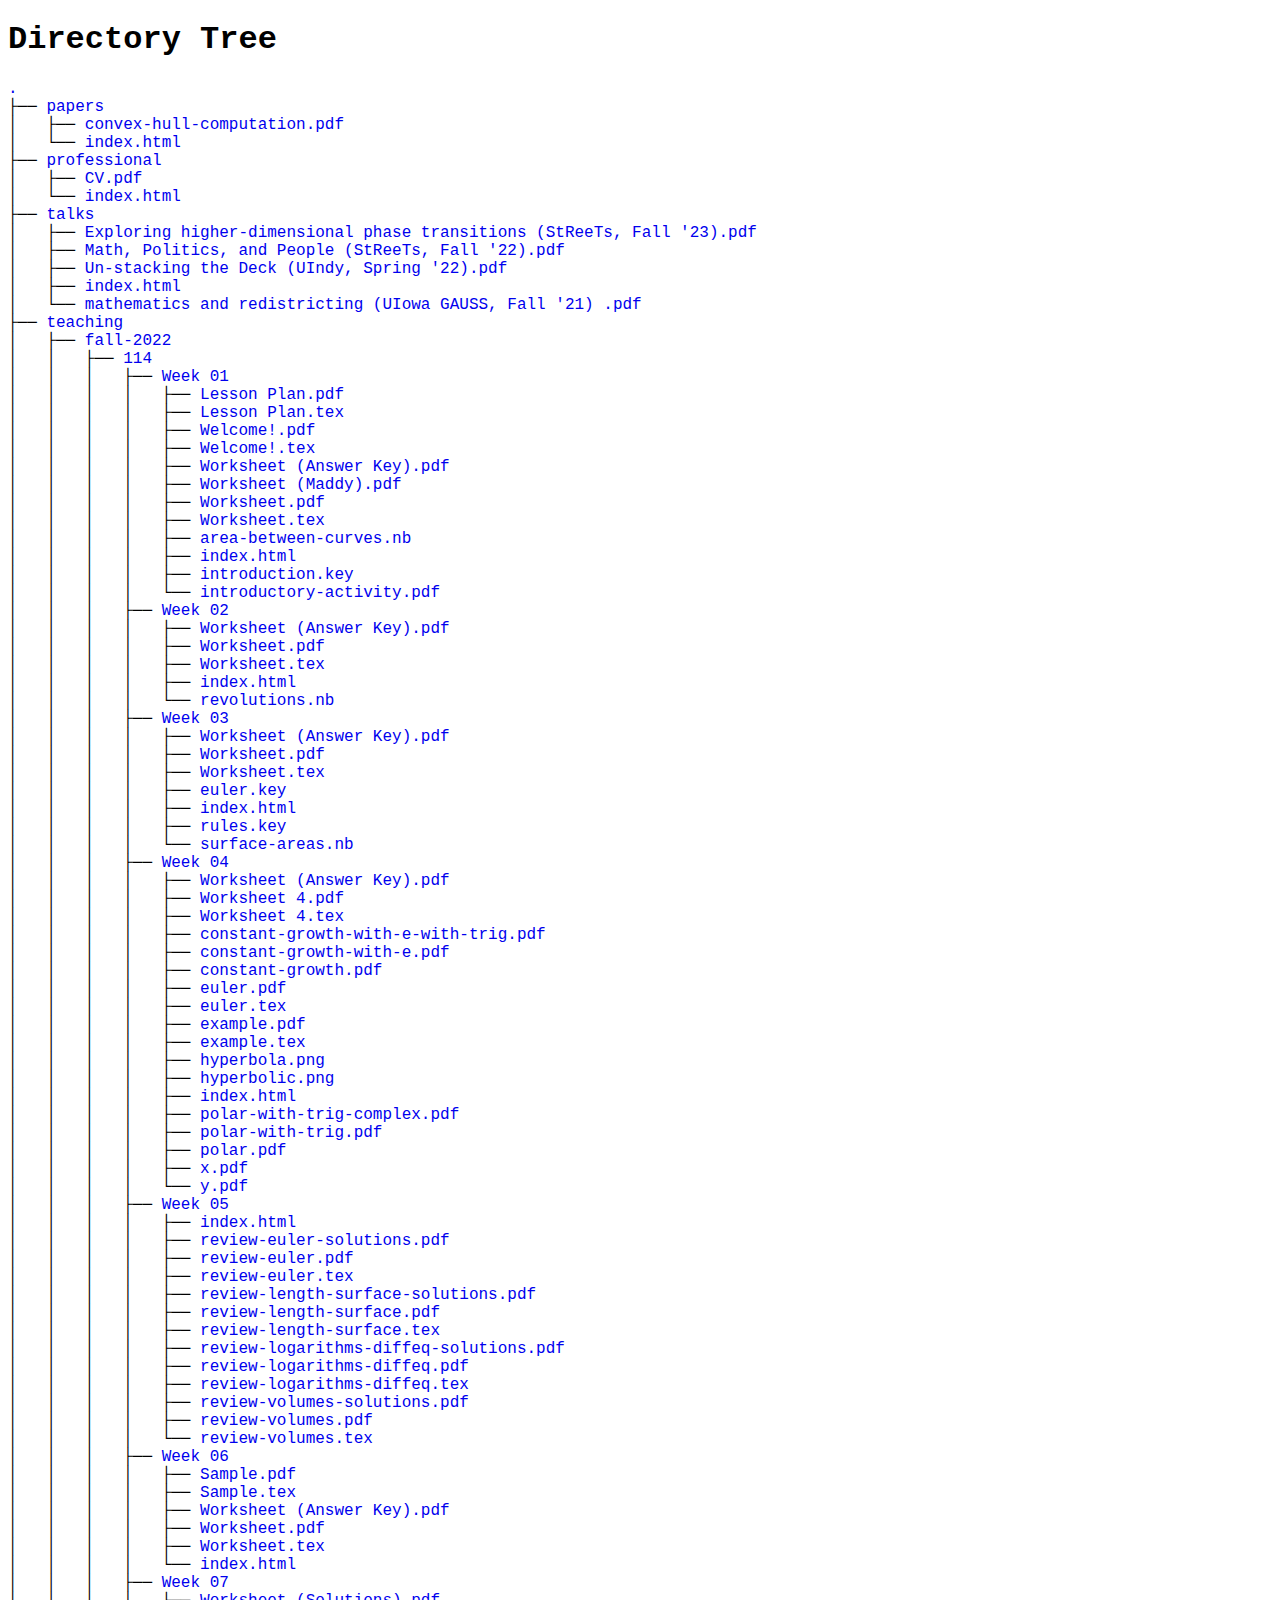
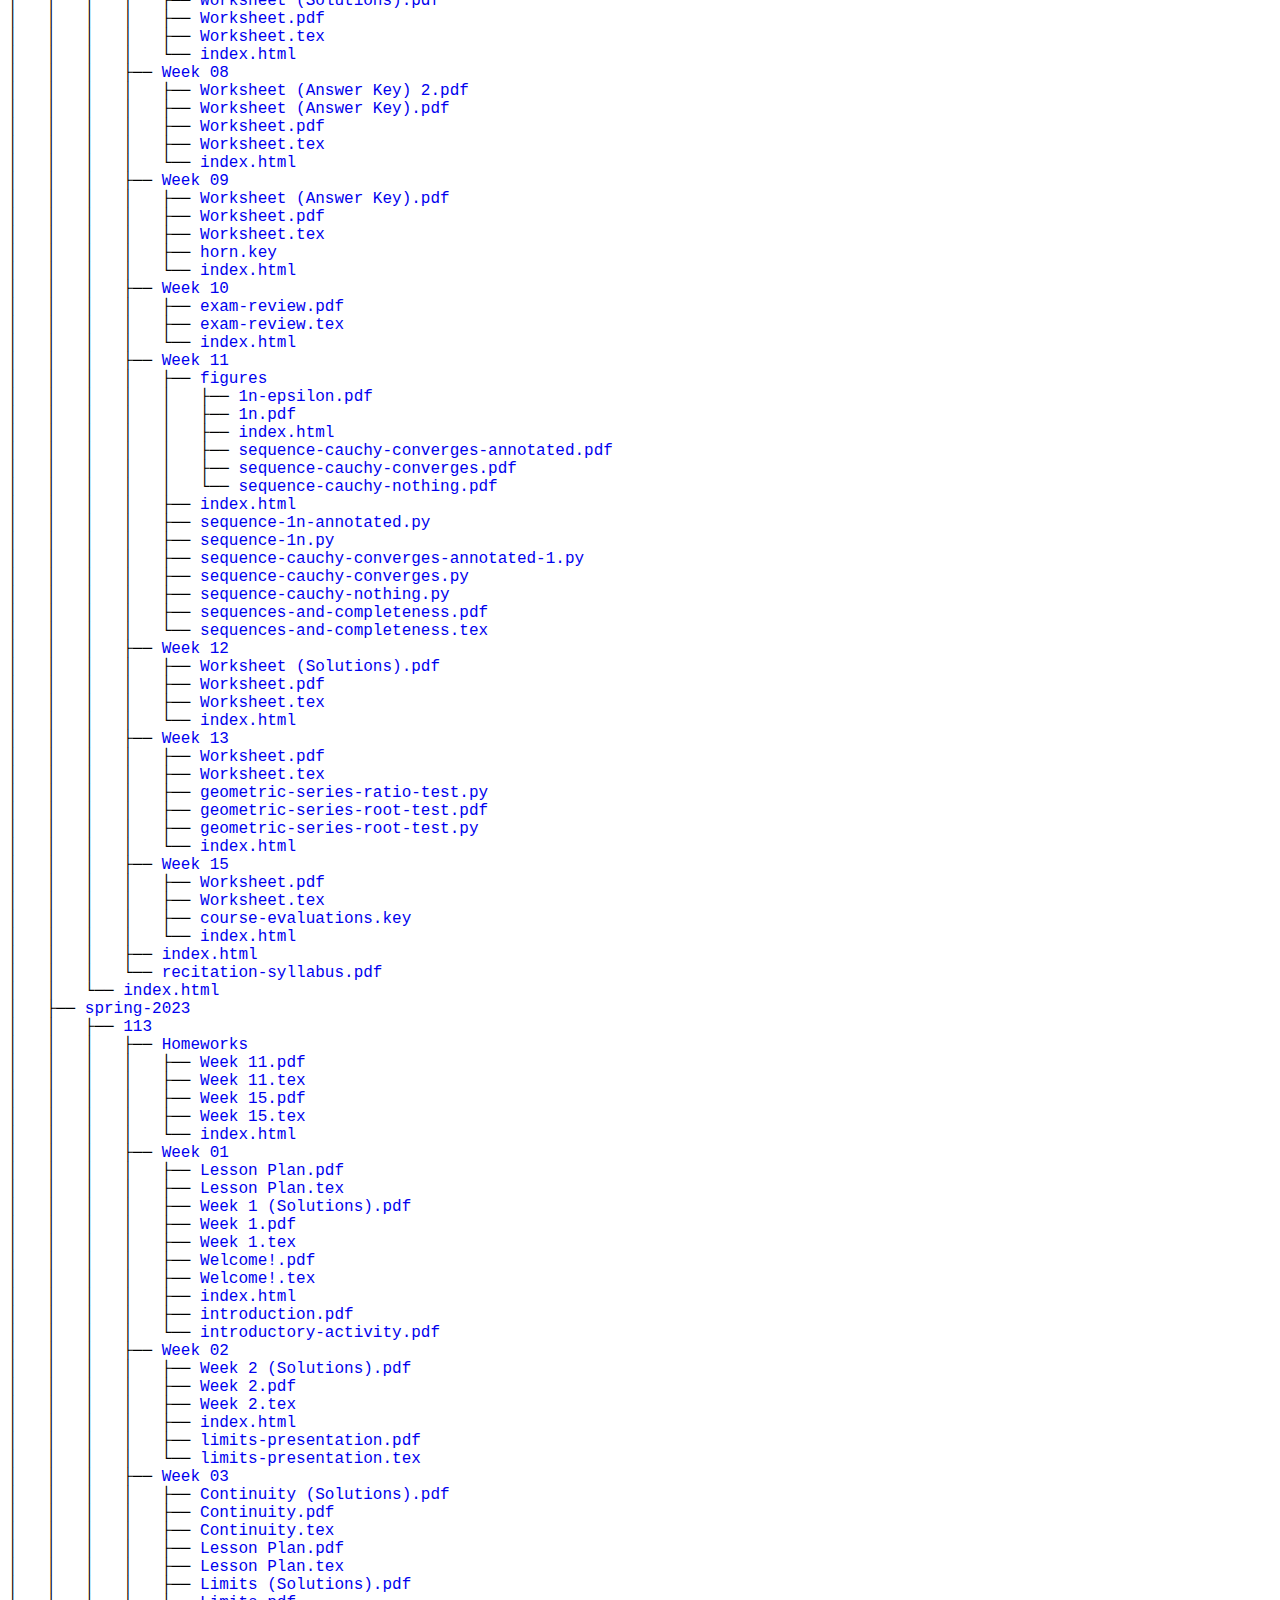
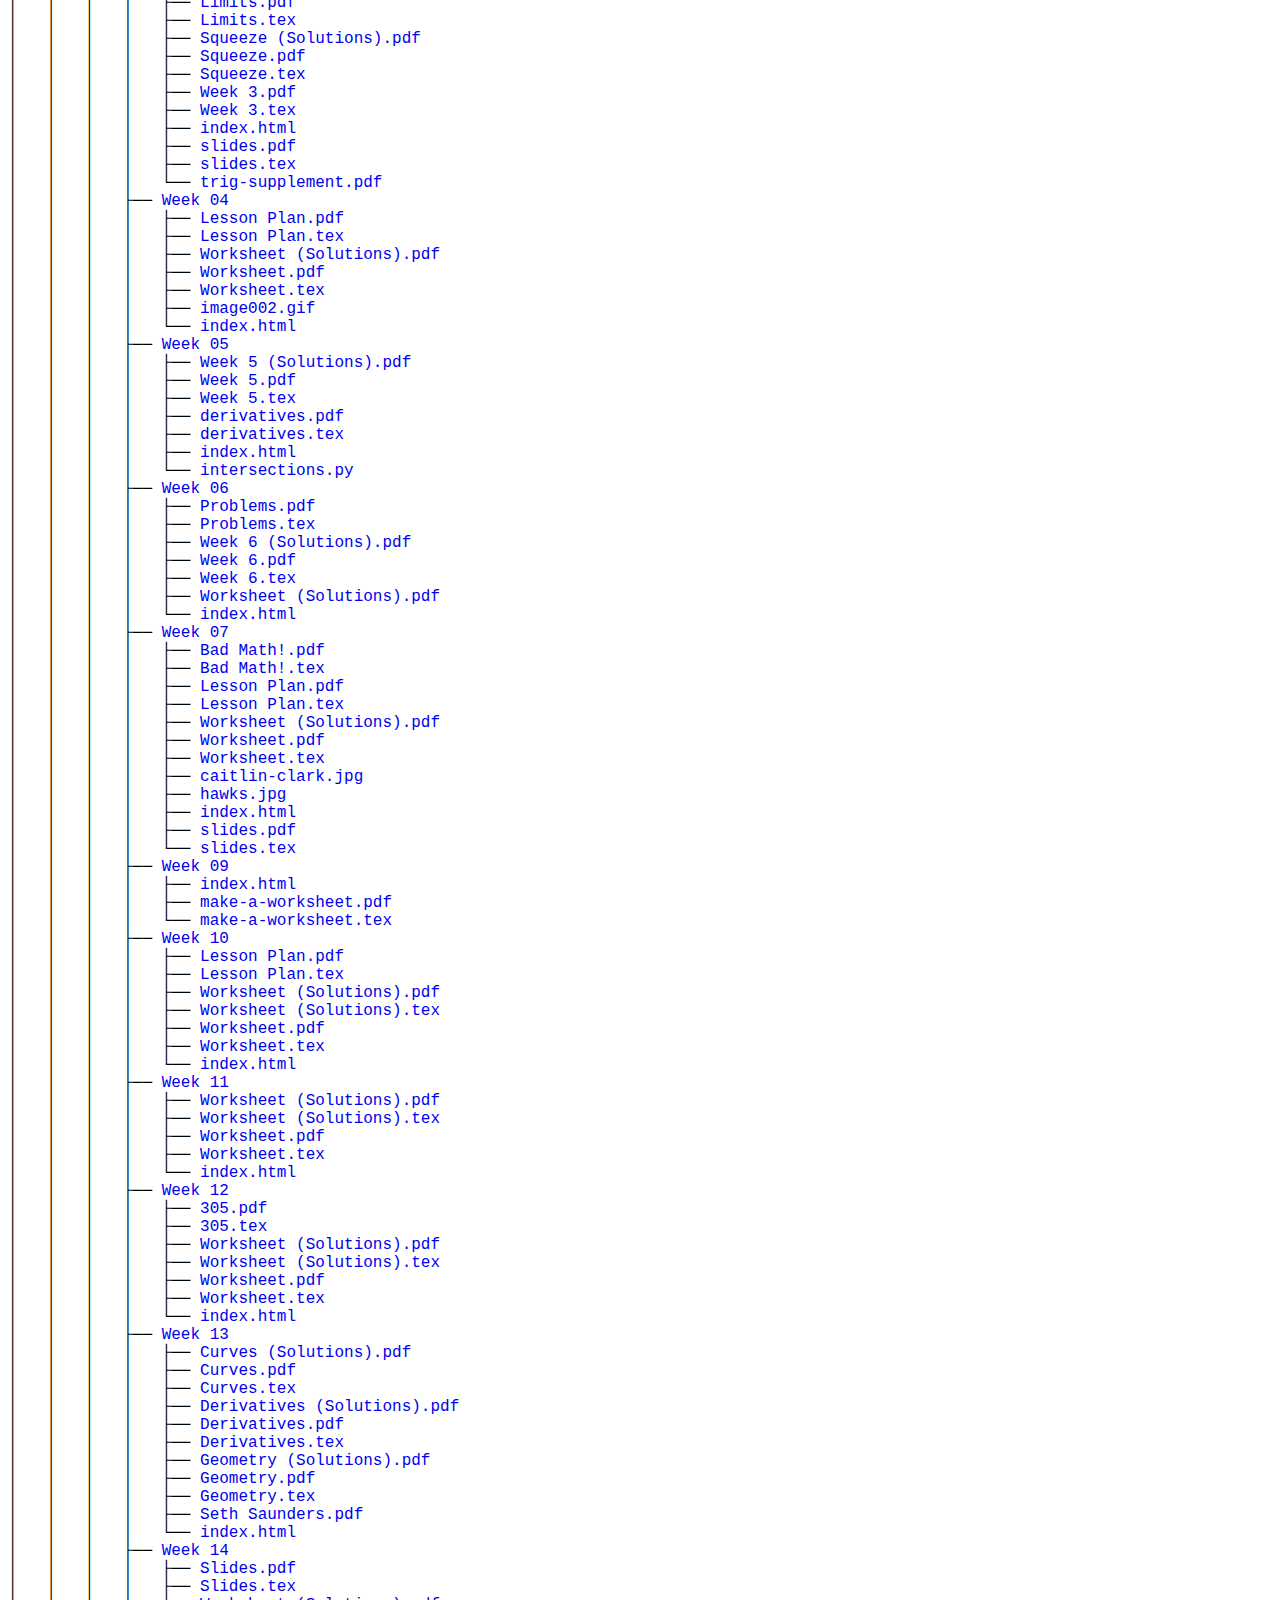
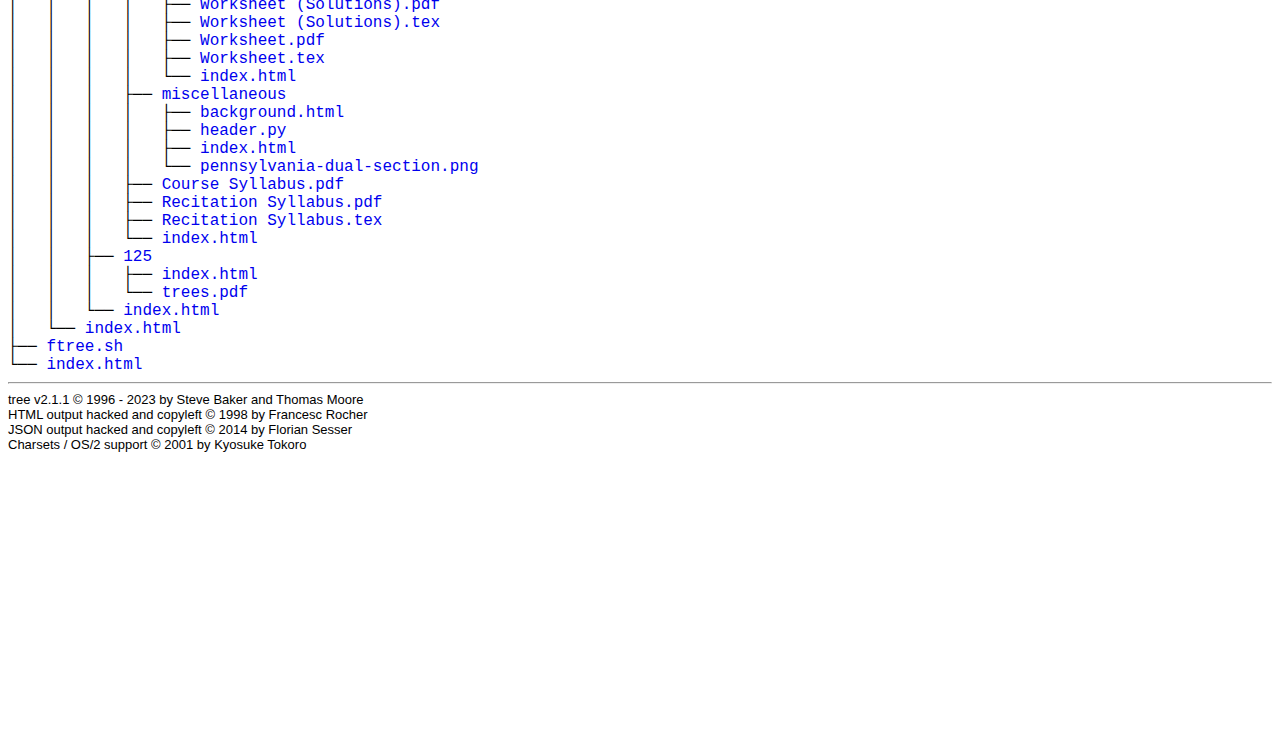
<file: assets/documents/index.html>
<!DOCTYPE html>
<html>
<head>
 <meta http-equiv="Content-Type" content="text/html; charset=utf-8">
 <meta name="Author" content="Made by 'tree'">
 <meta name="GENERATOR" content="tree v2.1.1 © 1996 - 2023 by Steve Baker, Thomas Moore, Francesc Rocher, Florian Sesser, Kyosuke Tokoro">
 <title>Directory Tree</title>
 <style type="text/css">
  BODY { font-family : monospace, sans-serif;  color: black;}
  P { font-family : monospace, sans-serif; color: black; margin:0px; padding: 0px;}
  A:visited { text-decoration : none; margin : 0px; padding : 0px;}
  A:link    { text-decoration : none; margin : 0px; padding : 0px;}
  A:hover   { text-decoration: underline; background-color : yellow; margin : 0px; padding : 0px;}
  A:active  { margin : 0px; padding : 0px;}
  .VERSION { font-size: small; font-family : arial, sans-serif; }
  .NORM  { color: black;  }
  .FIFO  { color: purple; }
  .CHAR  { color: yellow; }
  .DIR   { color: blue;   }
  .BLOCK { color: yellow; }
  .LINK  { color: aqua;   }
  .SOCK  { color: fuchsia;}
  .EXEC  { color: green;  }
 </style>
</head>
<body>
	<h1>Directory Tree</h1><p>
	<a href="./">.</a><br>
	├── <a href="./papers/">papers</a><br>
	│   ├── <a href="./papers/convex-hull-computation.pdf">convex-hull-computation.pdf</a><br>
	│   └── <a href="./papers/index.html">index.html</a><br>
	├── <a href="./professional/">professional</a><br>
	│   ├── <a href="./professional/CV.pdf">CV.pdf</a><br>
	│   └── <a href="./professional/index.html">index.html</a><br>
	├── <a href="./talks/">talks</a><br>
	│   ├── <a href="./talks/Exploring%20higher-dimensional%20phase%20transitions%20(StReeTs,%20Fall%20'23).pdf">Exploring higher-dimensional phase transitions (StReeTs, Fall '23).pdf</a><br>
	│   ├── <a href="./talks/Math,%20Politics,%20and%20People%20(StReeTs,%20Fall%20'22).pdf">Math, Politics, and People (StReeTs, Fall '22).pdf</a><br>
	│   ├── <a href="./talks/Un-stacking%20the%20Deck%20(UIndy,%20Spring%20'22).pdf">Un-stacking the Deck (UIndy, Spring '22).pdf</a><br>
	│   ├── <a href="./talks/index.html">index.html</a><br>
	│   └── <a href="./talks/mathematics%20and%20redistricting%20(UIowa%20GAUSS,%20Fall%20'21)%20.pdf">mathematics and redistricting (UIowa GAUSS, Fall '21) .pdf</a><br>
	├── <a href="./teaching/">teaching</a><br>
	│   ├── <a href="./teaching/fall-2022/">fall-2022</a><br>
	│   │   ├── <a href="./teaching/fall-2022/114/">114</a><br>
	│   │   │   ├── <a href="./teaching/fall-2022/114/Week%2001/">Week 01</a><br>
	│   │   │   │   ├── <a href="./teaching/fall-2022/114/Week%2001/Lesson%20Plan.pdf">Lesson Plan.pdf</a><br>
	│   │   │   │   ├── <a href="./teaching/fall-2022/114/Week%2001/Lesson%20Plan.tex">Lesson Plan.tex</a><br>
	│   │   │   │   ├── <a href="./teaching/fall-2022/114/Week%2001/Welcome!.pdf">Welcome!.pdf</a><br>
	│   │   │   │   ├── <a href="./teaching/fall-2022/114/Week%2001/Welcome!.tex">Welcome!.tex</a><br>
	│   │   │   │   ├── <a href="./teaching/fall-2022/114/Week%2001/Worksheet%20(Answer%20Key).pdf">Worksheet (Answer Key).pdf</a><br>
	│   │   │   │   ├── <a href="./teaching/fall-2022/114/Week%2001/Worksheet%20(Maddy).pdf">Worksheet (Maddy).pdf</a><br>
	│   │   │   │   ├── <a href="./teaching/fall-2022/114/Week%2001/Worksheet.pdf">Worksheet.pdf</a><br>
	│   │   │   │   ├── <a href="./teaching/fall-2022/114/Week%2001/Worksheet.tex">Worksheet.tex</a><br>
	│   │   │   │   ├── <a href="./teaching/fall-2022/114/Week%2001/area-between-curves.nb">area-between-curves.nb</a><br>
	│   │   │   │   ├── <a href="./teaching/fall-2022/114/Week%2001/index.html">index.html</a><br>
	│   │   │   │   ├── <a href="./teaching/fall-2022/114/Week%2001/introduction.key">introduction.key</a><br>
	│   │   │   │   └── <a href="./teaching/fall-2022/114/Week%2001/introductory-activity.pdf">introductory-activity.pdf</a><br>
	│   │   │   ├── <a href="./teaching/fall-2022/114/Week%2002/">Week 02</a><br>
	│   │   │   │   ├── <a href="./teaching/fall-2022/114/Week%2002/Worksheet%20(Answer%20Key).pdf">Worksheet (Answer Key).pdf</a><br>
	│   │   │   │   ├── <a href="./teaching/fall-2022/114/Week%2002/Worksheet.pdf">Worksheet.pdf</a><br>
	│   │   │   │   ├── <a href="./teaching/fall-2022/114/Week%2002/Worksheet.tex">Worksheet.tex</a><br>
	│   │   │   │   ├── <a href="./teaching/fall-2022/114/Week%2002/index.html">index.html</a><br>
	│   │   │   │   └── <a href="./teaching/fall-2022/114/Week%2002/revolutions.nb">revolutions.nb</a><br>
	│   │   │   ├── <a href="./teaching/fall-2022/114/Week%2003/">Week 03</a><br>
	│   │   │   │   ├── <a href="./teaching/fall-2022/114/Week%2003/Worksheet%20(Answer%20Key).pdf">Worksheet (Answer Key).pdf</a><br>
	│   │   │   │   ├── <a href="./teaching/fall-2022/114/Week%2003/Worksheet.pdf">Worksheet.pdf</a><br>
	│   │   │   │   ├── <a href="./teaching/fall-2022/114/Week%2003/Worksheet.tex">Worksheet.tex</a><br>
	│   │   │   │   ├── <a href="./teaching/fall-2022/114/Week%2003/euler.key">euler.key</a><br>
	│   │   │   │   ├── <a href="./teaching/fall-2022/114/Week%2003/index.html">index.html</a><br>
	│   │   │   │   ├── <a href="./teaching/fall-2022/114/Week%2003/rules.key">rules.key</a><br>
	│   │   │   │   └── <a href="./teaching/fall-2022/114/Week%2003/surface-areas.nb">surface-areas.nb</a><br>
	│   │   │   ├── <a href="./teaching/fall-2022/114/Week%2004/">Week 04</a><br>
	│   │   │   │   ├── <a href="./teaching/fall-2022/114/Week%2004/Worksheet%20(Answer%20Key).pdf">Worksheet (Answer Key).pdf</a><br>
	│   │   │   │   ├── <a href="./teaching/fall-2022/114/Week%2004/Worksheet%204.pdf">Worksheet 4.pdf</a><br>
	│   │   │   │   ├── <a href="./teaching/fall-2022/114/Week%2004/Worksheet%204.tex">Worksheet 4.tex</a><br>
	│   │   │   │   ├── <a href="./teaching/fall-2022/114/Week%2004/constant-growth-with-e-with-trig.pdf">constant-growth-with-e-with-trig.pdf</a><br>
	│   │   │   │   ├── <a href="./teaching/fall-2022/114/Week%2004/constant-growth-with-e.pdf">constant-growth-with-e.pdf</a><br>
	│   │   │   │   ├── <a href="./teaching/fall-2022/114/Week%2004/constant-growth.pdf">constant-growth.pdf</a><br>
	│   │   │   │   ├── <a href="./teaching/fall-2022/114/Week%2004/euler.pdf">euler.pdf</a><br>
	│   │   │   │   ├── <a href="./teaching/fall-2022/114/Week%2004/euler.tex">euler.tex</a><br>
	│   │   │   │   ├── <a href="./teaching/fall-2022/114/Week%2004/example.pdf">example.pdf</a><br>
	│   │   │   │   ├── <a href="./teaching/fall-2022/114/Week%2004/example.tex">example.tex</a><br>
	│   │   │   │   ├── <a href="./teaching/fall-2022/114/Week%2004/hyperbola.png">hyperbola.png</a><br>
	│   │   │   │   ├── <a href="./teaching/fall-2022/114/Week%2004/hyperbolic.png">hyperbolic.png</a><br>
	│   │   │   │   ├── <a href="./teaching/fall-2022/114/Week%2004/index.html">index.html</a><br>
	│   │   │   │   ├── <a href="./teaching/fall-2022/114/Week%2004/polar-with-trig-complex.pdf">polar-with-trig-complex.pdf</a><br>
	│   │   │   │   ├── <a href="./teaching/fall-2022/114/Week%2004/polar-with-trig.pdf">polar-with-trig.pdf</a><br>
	│   │   │   │   ├── <a href="./teaching/fall-2022/114/Week%2004/polar.pdf">polar.pdf</a><br>
	│   │   │   │   ├── <a href="./teaching/fall-2022/114/Week%2004/x.pdf">x.pdf</a><br>
	│   │   │   │   └── <a href="./teaching/fall-2022/114/Week%2004/y.pdf">y.pdf</a><br>
	│   │   │   ├── <a href="./teaching/fall-2022/114/Week%2005/">Week 05</a><br>
	│   │   │   │   ├── <a href="./teaching/fall-2022/114/Week%2005/index.html">index.html</a><br>
	│   │   │   │   ├── <a href="./teaching/fall-2022/114/Week%2005/review-euler-solutions.pdf">review-euler-solutions.pdf</a><br>
	│   │   │   │   ├── <a href="./teaching/fall-2022/114/Week%2005/review-euler.pdf">review-euler.pdf</a><br>
	│   │   │   │   ├── <a href="./teaching/fall-2022/114/Week%2005/review-euler.tex">review-euler.tex</a><br>
	│   │   │   │   ├── <a href="./teaching/fall-2022/114/Week%2005/review-length-surface-solutions.pdf">review-length-surface-solutions.pdf</a><br>
	│   │   │   │   ├── <a href="./teaching/fall-2022/114/Week%2005/review-length-surface.pdf">review-length-surface.pdf</a><br>
	│   │   │   │   ├── <a href="./teaching/fall-2022/114/Week%2005/review-length-surface.tex">review-length-surface.tex</a><br>
	│   │   │   │   ├── <a href="./teaching/fall-2022/114/Week%2005/review-logarithms-diffeq-solutions.pdf">review-logarithms-diffeq-solutions.pdf</a><br>
	│   │   │   │   ├── <a href="./teaching/fall-2022/114/Week%2005/review-logarithms-diffeq.pdf">review-logarithms-diffeq.pdf</a><br>
	│   │   │   │   ├── <a href="./teaching/fall-2022/114/Week%2005/review-logarithms-diffeq.tex">review-logarithms-diffeq.tex</a><br>
	│   │   │   │   ├── <a href="./teaching/fall-2022/114/Week%2005/review-volumes-solutions.pdf">review-volumes-solutions.pdf</a><br>
	│   │   │   │   ├── <a href="./teaching/fall-2022/114/Week%2005/review-volumes.pdf">review-volumes.pdf</a><br>
	│   │   │   │   └── <a href="./teaching/fall-2022/114/Week%2005/review-volumes.tex">review-volumes.tex</a><br>
	│   │   │   ├── <a href="./teaching/fall-2022/114/Week%2006/">Week 06</a><br>
	│   │   │   │   ├── <a href="./teaching/fall-2022/114/Week%2006/Sample.pdf">Sample.pdf</a><br>
	│   │   │   │   ├── <a href="./teaching/fall-2022/114/Week%2006/Sample.tex">Sample.tex</a><br>
	│   │   │   │   ├── <a href="./teaching/fall-2022/114/Week%2006/Worksheet%20(Answer%20Key).pdf">Worksheet (Answer Key).pdf</a><br>
	│   │   │   │   ├── <a href="./teaching/fall-2022/114/Week%2006/Worksheet.pdf">Worksheet.pdf</a><br>
	│   │   │   │   ├── <a href="./teaching/fall-2022/114/Week%2006/Worksheet.tex">Worksheet.tex</a><br>
	│   │   │   │   └── <a href="./teaching/fall-2022/114/Week%2006/index.html">index.html</a><br>
	│   │   │   ├── <a href="./teaching/fall-2022/114/Week%2007/">Week 07</a><br>
	│   │   │   │   ├── <a href="./teaching/fall-2022/114/Week%2007/Worksheet%20(Solutions).pdf">Worksheet (Solutions).pdf</a><br>
	│   │   │   │   ├── <a href="./teaching/fall-2022/114/Week%2007/Worksheet.pdf">Worksheet.pdf</a><br>
	│   │   │   │   ├── <a href="./teaching/fall-2022/114/Week%2007/Worksheet.tex">Worksheet.tex</a><br>
	│   │   │   │   └── <a href="./teaching/fall-2022/114/Week%2007/index.html">index.html</a><br>
	│   │   │   ├── <a href="./teaching/fall-2022/114/Week%2008/">Week 08</a><br>
	│   │   │   │   ├── <a href="./teaching/fall-2022/114/Week%2008/Worksheet%20(Answer%20Key)%202.pdf">Worksheet (Answer Key) 2.pdf</a><br>
	│   │   │   │   ├── <a href="./teaching/fall-2022/114/Week%2008/Worksheet%20(Answer%20Key).pdf">Worksheet (Answer Key).pdf</a><br>
	│   │   │   │   ├── <a href="./teaching/fall-2022/114/Week%2008/Worksheet.pdf">Worksheet.pdf</a><br>
	│   │   │   │   ├── <a href="./teaching/fall-2022/114/Week%2008/Worksheet.tex">Worksheet.tex</a><br>
	│   │   │   │   └── <a href="./teaching/fall-2022/114/Week%2008/index.html">index.html</a><br>
	│   │   │   ├── <a href="./teaching/fall-2022/114/Week%2009/">Week 09</a><br>
	│   │   │   │   ├── <a href="./teaching/fall-2022/114/Week%2009/Worksheet%20(Answer%20Key).pdf">Worksheet (Answer Key).pdf</a><br>
	│   │   │   │   ├── <a href="./teaching/fall-2022/114/Week%2009/Worksheet.pdf">Worksheet.pdf</a><br>
	│   │   │   │   ├── <a href="./teaching/fall-2022/114/Week%2009/Worksheet.tex">Worksheet.tex</a><br>
	│   │   │   │   ├── <a href="./teaching/fall-2022/114/Week%2009/horn.key">horn.key</a><br>
	│   │   │   │   └── <a href="./teaching/fall-2022/114/Week%2009/index.html">index.html</a><br>
	│   │   │   ├── <a href="./teaching/fall-2022/114/Week%2010/">Week 10</a><br>
	│   │   │   │   ├── <a href="./teaching/fall-2022/114/Week%2010/exam-review.pdf">exam-review.pdf</a><br>
	│   │   │   │   ├── <a href="./teaching/fall-2022/114/Week%2010/exam-review.tex">exam-review.tex</a><br>
	│   │   │   │   └── <a href="./teaching/fall-2022/114/Week%2010/index.html">index.html</a><br>
	│   │   │   ├── <a href="./teaching/fall-2022/114/Week%2011/">Week 11</a><br>
	│   │   │   │   ├── <a href="./teaching/fall-2022/114/Week%2011/figures/">figures</a><br>
	│   │   │   │   │   ├── <a href="./teaching/fall-2022/114/Week%2011/figures/1n-epsilon.pdf">1n-epsilon.pdf</a><br>
	│   │   │   │   │   ├── <a href="./teaching/fall-2022/114/Week%2011/figures/1n.pdf">1n.pdf</a><br>
	│   │   │   │   │   ├── <a href="./teaching/fall-2022/114/Week%2011/figures/index.html">index.html</a><br>
	│   │   │   │   │   ├── <a href="./teaching/fall-2022/114/Week%2011/figures/sequence-cauchy-converges-annotated.pdf">sequence-cauchy-converges-annotated.pdf</a><br>
	│   │   │   │   │   ├── <a href="./teaching/fall-2022/114/Week%2011/figures/sequence-cauchy-converges.pdf">sequence-cauchy-converges.pdf</a><br>
	│   │   │   │   │   └── <a href="./teaching/fall-2022/114/Week%2011/figures/sequence-cauchy-nothing.pdf">sequence-cauchy-nothing.pdf</a><br>
	│   │   │   │   ├── <a href="./teaching/fall-2022/114/Week%2011/index.html">index.html</a><br>
	│   │   │   │   ├── <a href="./teaching/fall-2022/114/Week%2011/sequence-1n-annotated.py">sequence-1n-annotated.py</a><br>
	│   │   │   │   ├── <a href="./teaching/fall-2022/114/Week%2011/sequence-1n.py">sequence-1n.py</a><br>
	│   │   │   │   ├── <a href="./teaching/fall-2022/114/Week%2011/sequence-cauchy-converges-annotated-1.py">sequence-cauchy-converges-annotated-1.py</a><br>
	│   │   │   │   ├── <a href="./teaching/fall-2022/114/Week%2011/sequence-cauchy-converges.py">sequence-cauchy-converges.py</a><br>
	│   │   │   │   ├── <a href="./teaching/fall-2022/114/Week%2011/sequence-cauchy-nothing.py">sequence-cauchy-nothing.py</a><br>
	│   │   │   │   ├── <a href="./teaching/fall-2022/114/Week%2011/sequences-and-completeness.pdf">sequences-and-completeness.pdf</a><br>
	│   │   │   │   └── <a href="./teaching/fall-2022/114/Week%2011/sequences-and-completeness.tex">sequences-and-completeness.tex</a><br>
	│   │   │   ├── <a href="./teaching/fall-2022/114/Week%2012/">Week 12</a><br>
	│   │   │   │   ├── <a href="./teaching/fall-2022/114/Week%2012/Worksheet%20(Solutions).pdf">Worksheet (Solutions).pdf</a><br>
	│   │   │   │   ├── <a href="./teaching/fall-2022/114/Week%2012/Worksheet.pdf">Worksheet.pdf</a><br>
	│   │   │   │   ├── <a href="./teaching/fall-2022/114/Week%2012/Worksheet.tex">Worksheet.tex</a><br>
	│   │   │   │   └── <a href="./teaching/fall-2022/114/Week%2012/index.html">index.html</a><br>
	│   │   │   ├── <a href="./teaching/fall-2022/114/Week%2013/">Week 13</a><br>
	│   │   │   │   ├── <a href="./teaching/fall-2022/114/Week%2013/Worksheet.pdf">Worksheet.pdf</a><br>
	│   │   │   │   ├── <a href="./teaching/fall-2022/114/Week%2013/Worksheet.tex">Worksheet.tex</a><br>
	│   │   │   │   ├── <a href="./teaching/fall-2022/114/Week%2013/geometric-series-ratio-test.py">geometric-series-ratio-test.py</a><br>
	│   │   │   │   ├── <a href="./teaching/fall-2022/114/Week%2013/geometric-series-root-test.pdf">geometric-series-root-test.pdf</a><br>
	│   │   │   │   ├── <a href="./teaching/fall-2022/114/Week%2013/geometric-series-root-test.py">geometric-series-root-test.py</a><br>
	│   │   │   │   └── <a href="./teaching/fall-2022/114/Week%2013/index.html">index.html</a><br>
	│   │   │   ├── <a href="./teaching/fall-2022/114/Week%2015/">Week 15</a><br>
	│   │   │   │   ├── <a href="./teaching/fall-2022/114/Week%2015/Worksheet.pdf">Worksheet.pdf</a><br>
	│   │   │   │   ├── <a href="./teaching/fall-2022/114/Week%2015/Worksheet.tex">Worksheet.tex</a><br>
	│   │   │   │   ├── <a href="./teaching/fall-2022/114/Week%2015/course-evaluations.key">course-evaluations.key</a><br>
	│   │   │   │   └── <a href="./teaching/fall-2022/114/Week%2015/index.html">index.html</a><br>
	│   │   │   ├── <a href="./teaching/fall-2022/114/index.html">index.html</a><br>
	│   │   │   └── <a href="./teaching/fall-2022/114/recitation-syllabus.pdf">recitation-syllabus.pdf</a><br>
	│   │   └── <a href="./teaching/fall-2022/index.html">index.html</a><br>
	│   ├── <a href="./teaching/spring-2023/">spring-2023</a><br>
	│   │   ├── <a href="./teaching/spring-2023/113/">113</a><br>
	│   │   │   ├── <a href="./teaching/spring-2023/113/Homeworks/">Homeworks</a><br>
	│   │   │   │   ├── <a href="./teaching/spring-2023/113/Homeworks/Week%2011.pdf">Week 11.pdf</a><br>
	│   │   │   │   ├── <a href="./teaching/spring-2023/113/Homeworks/Week%2011.tex">Week 11.tex</a><br>
	│   │   │   │   ├── <a href="./teaching/spring-2023/113/Homeworks/Week%2015.pdf">Week 15.pdf</a><br>
	│   │   │   │   ├── <a href="./teaching/spring-2023/113/Homeworks/Week%2015.tex">Week 15.tex</a><br>
	│   │   │   │   └── <a href="./teaching/spring-2023/113/Homeworks/index.html">index.html</a><br>
	│   │   │   ├── <a href="./teaching/spring-2023/113/Week%2001/">Week 01</a><br>
	│   │   │   │   ├── <a href="./teaching/spring-2023/113/Week%2001/Lesson%20Plan.pdf">Lesson Plan.pdf</a><br>
	│   │   │   │   ├── <a href="./teaching/spring-2023/113/Week%2001/Lesson%20Plan.tex">Lesson Plan.tex</a><br>
	│   │   │   │   ├── <a href="./teaching/spring-2023/113/Week%2001/Week%201%20(Solutions).pdf">Week 1 (Solutions).pdf</a><br>
	│   │   │   │   ├── <a href="./teaching/spring-2023/113/Week%2001/Week%201.pdf">Week 1.pdf</a><br>
	│   │   │   │   ├── <a href="./teaching/spring-2023/113/Week%2001/Week%201.tex">Week 1.tex</a><br>
	│   │   │   │   ├── <a href="./teaching/spring-2023/113/Week%2001/Welcome!.pdf">Welcome!.pdf</a><br>
	│   │   │   │   ├── <a href="./teaching/spring-2023/113/Week%2001/Welcome!.tex">Welcome!.tex</a><br>
	│   │   │   │   ├── <a href="./teaching/spring-2023/113/Week%2001/index.html">index.html</a><br>
	│   │   │   │   ├── <a href="./teaching/spring-2023/113/Week%2001/introduction.pdf">introduction.pdf</a><br>
	│   │   │   │   └── <a href="./teaching/spring-2023/113/Week%2001/introductory-activity.pdf">introductory-activity.pdf</a><br>
	│   │   │   ├── <a href="./teaching/spring-2023/113/Week%2002/">Week 02</a><br>
	│   │   │   │   ├── <a href="./teaching/spring-2023/113/Week%2002/Week%202%20(Solutions).pdf">Week 2 (Solutions).pdf</a><br>
	│   │   │   │   ├── <a href="./teaching/spring-2023/113/Week%2002/Week%202.pdf">Week 2.pdf</a><br>
	│   │   │   │   ├── <a href="./teaching/spring-2023/113/Week%2002/Week%202.tex">Week 2.tex</a><br>
	│   │   │   │   ├── <a href="./teaching/spring-2023/113/Week%2002/index.html">index.html</a><br>
	│   │   │   │   ├── <a href="./teaching/spring-2023/113/Week%2002/limits-presentation.pdf">limits-presentation.pdf</a><br>
	│   │   │   │   └── <a href="./teaching/spring-2023/113/Week%2002/limits-presentation.tex">limits-presentation.tex</a><br>
	│   │   │   ├── <a href="./teaching/spring-2023/113/Week%2003/">Week 03</a><br>
	│   │   │   │   ├── <a href="./teaching/spring-2023/113/Week%2003/Continuity%20(Solutions).pdf">Continuity (Solutions).pdf</a><br>
	│   │   │   │   ├── <a href="./teaching/spring-2023/113/Week%2003/Continuity.pdf">Continuity.pdf</a><br>
	│   │   │   │   ├── <a href="./teaching/spring-2023/113/Week%2003/Continuity.tex">Continuity.tex</a><br>
	│   │   │   │   ├── <a href="./teaching/spring-2023/113/Week%2003/Lesson%20Plan.pdf">Lesson Plan.pdf</a><br>
	│   │   │   │   ├── <a href="./teaching/spring-2023/113/Week%2003/Lesson%20Plan.tex">Lesson Plan.tex</a><br>
	│   │   │   │   ├── <a href="./teaching/spring-2023/113/Week%2003/Limits%20(Solutions).pdf">Limits (Solutions).pdf</a><br>
	│   │   │   │   ├── <a href="./teaching/spring-2023/113/Week%2003/Limits.pdf">Limits.pdf</a><br>
	│   │   │   │   ├── <a href="./teaching/spring-2023/113/Week%2003/Limits.tex">Limits.tex</a><br>
	│   │   │   │   ├── <a href="./teaching/spring-2023/113/Week%2003/Squeeze%20(Solutions).pdf">Squeeze (Solutions).pdf</a><br>
	│   │   │   │   ├── <a href="./teaching/spring-2023/113/Week%2003/Squeeze.pdf">Squeeze.pdf</a><br>
	│   │   │   │   ├── <a href="./teaching/spring-2023/113/Week%2003/Squeeze.tex">Squeeze.tex</a><br>
	│   │   │   │   ├── <a href="./teaching/spring-2023/113/Week%2003/Week%203.pdf">Week 3.pdf</a><br>
	│   │   │   │   ├── <a href="./teaching/spring-2023/113/Week%2003/Week%203.tex">Week 3.tex</a><br>
	│   │   │   │   ├── <a href="./teaching/spring-2023/113/Week%2003/index.html">index.html</a><br>
	│   │   │   │   ├── <a href="./teaching/spring-2023/113/Week%2003/slides.pdf">slides.pdf</a><br>
	│   │   │   │   ├── <a href="./teaching/spring-2023/113/Week%2003/slides.tex">slides.tex</a><br>
	│   │   │   │   └── <a href="./teaching/spring-2023/113/Week%2003/trig-supplement.pdf">trig-supplement.pdf</a><br>
	│   │   │   ├── <a href="./teaching/spring-2023/113/Week%2004/">Week 04</a><br>
	│   │   │   │   ├── <a href="./teaching/spring-2023/113/Week%2004/Lesson%20Plan.pdf">Lesson Plan.pdf</a><br>
	│   │   │   │   ├── <a href="./teaching/spring-2023/113/Week%2004/Lesson%20Plan.tex">Lesson Plan.tex</a><br>
	│   │   │   │   ├── <a href="./teaching/spring-2023/113/Week%2004/Worksheet%20(Solutions).pdf">Worksheet (Solutions).pdf</a><br>
	│   │   │   │   ├── <a href="./teaching/spring-2023/113/Week%2004/Worksheet.pdf">Worksheet.pdf</a><br>
	│   │   │   │   ├── <a href="./teaching/spring-2023/113/Week%2004/Worksheet.tex">Worksheet.tex</a><br>
	│   │   │   │   ├── <a href="./teaching/spring-2023/113/Week%2004/image002.gif">image002.gif</a><br>
	│   │   │   │   └── <a href="./teaching/spring-2023/113/Week%2004/index.html">index.html</a><br>
	│   │   │   ├── <a href="./teaching/spring-2023/113/Week%2005/">Week 05</a><br>
	│   │   │   │   ├── <a href="./teaching/spring-2023/113/Week%2005/Week%205%20(Solutions).pdf">Week 5 (Solutions).pdf</a><br>
	│   │   │   │   ├── <a href="./teaching/spring-2023/113/Week%2005/Week%205.pdf">Week 5.pdf</a><br>
	│   │   │   │   ├── <a href="./teaching/spring-2023/113/Week%2005/Week%205.tex">Week 5.tex</a><br>
	│   │   │   │   ├── <a href="./teaching/spring-2023/113/Week%2005/derivatives.pdf">derivatives.pdf</a><br>
	│   │   │   │   ├── <a href="./teaching/spring-2023/113/Week%2005/derivatives.tex">derivatives.tex</a><br>
	│   │   │   │   ├── <a href="./teaching/spring-2023/113/Week%2005/index.html">index.html</a><br>
	│   │   │   │   └── <a href="./teaching/spring-2023/113/Week%2005/intersections.py">intersections.py</a><br>
	│   │   │   ├── <a href="./teaching/spring-2023/113/Week%2006/">Week 06</a><br>
	│   │   │   │   ├── <a href="./teaching/spring-2023/113/Week%2006/Problems.pdf">Problems.pdf</a><br>
	│   │   │   │   ├── <a href="./teaching/spring-2023/113/Week%2006/Problems.tex">Problems.tex</a><br>
	│   │   │   │   ├── <a href="./teaching/spring-2023/113/Week%2006/Week%206%20(Solutions).pdf">Week 6 (Solutions).pdf</a><br>
	│   │   │   │   ├── <a href="./teaching/spring-2023/113/Week%2006/Week%206.pdf">Week 6.pdf</a><br>
	│   │   │   │   ├── <a href="./teaching/spring-2023/113/Week%2006/Week%206.tex">Week 6.tex</a><br>
	│   │   │   │   ├── <a href="./teaching/spring-2023/113/Week%2006/Worksheet%20(Solutions).pdf">Worksheet (Solutions).pdf</a><br>
	│   │   │   │   └── <a href="./teaching/spring-2023/113/Week%2006/index.html">index.html</a><br>
	│   │   │   ├── <a href="./teaching/spring-2023/113/Week%2007/">Week 07</a><br>
	│   │   │   │   ├── <a href="./teaching/spring-2023/113/Week%2007/Bad%20Math!.pdf">Bad Math!.pdf</a><br>
	│   │   │   │   ├── <a href="./teaching/spring-2023/113/Week%2007/Bad%20Math!.tex">Bad Math!.tex</a><br>
	│   │   │   │   ├── <a href="./teaching/spring-2023/113/Week%2007/Lesson%20Plan.pdf">Lesson Plan.pdf</a><br>
	│   │   │   │   ├── <a href="./teaching/spring-2023/113/Week%2007/Lesson%20Plan.tex">Lesson Plan.tex</a><br>
	│   │   │   │   ├── <a href="./teaching/spring-2023/113/Week%2007/Worksheet%20(Solutions).pdf">Worksheet (Solutions).pdf</a><br>
	│   │   │   │   ├── <a href="./teaching/spring-2023/113/Week%2007/Worksheet.pdf">Worksheet.pdf</a><br>
	│   │   │   │   ├── <a href="./teaching/spring-2023/113/Week%2007/Worksheet.tex">Worksheet.tex</a><br>
	│   │   │   │   ├── <a href="./teaching/spring-2023/113/Week%2007/caitlin-clark.jpg">caitlin-clark.jpg</a><br>
	│   │   │   │   ├── <a href="./teaching/spring-2023/113/Week%2007/hawks.jpg">hawks.jpg</a><br>
	│   │   │   │   ├── <a href="./teaching/spring-2023/113/Week%2007/index.html">index.html</a><br>
	│   │   │   │   ├── <a href="./teaching/spring-2023/113/Week%2007/slides.pdf">slides.pdf</a><br>
	│   │   │   │   └── <a href="./teaching/spring-2023/113/Week%2007/slides.tex">slides.tex</a><br>
	│   │   │   ├── <a href="./teaching/spring-2023/113/Week%2009/">Week 09</a><br>
	│   │   │   │   ├── <a href="./teaching/spring-2023/113/Week%2009/index.html">index.html</a><br>
	│   │   │   │   ├── <a href="./teaching/spring-2023/113/Week%2009/make-a-worksheet.pdf">make-a-worksheet.pdf</a><br>
	│   │   │   │   └── <a href="./teaching/spring-2023/113/Week%2009/make-a-worksheet.tex">make-a-worksheet.tex</a><br>
	│   │   │   ├── <a href="./teaching/spring-2023/113/Week%2010/">Week 10</a><br>
	│   │   │   │   ├── <a href="./teaching/spring-2023/113/Week%2010/Lesson%20Plan.pdf">Lesson Plan.pdf</a><br>
	│   │   │   │   ├── <a href="./teaching/spring-2023/113/Week%2010/Lesson%20Plan.tex">Lesson Plan.tex</a><br>
	│   │   │   │   ├── <a href="./teaching/spring-2023/113/Week%2010/Worksheet%20(Solutions).pdf">Worksheet (Solutions).pdf</a><br>
	│   │   │   │   ├── <a href="./teaching/spring-2023/113/Week%2010/Worksheet%20(Solutions).tex">Worksheet (Solutions).tex</a><br>
	│   │   │   │   ├── <a href="./teaching/spring-2023/113/Week%2010/Worksheet.pdf">Worksheet.pdf</a><br>
	│   │   │   │   ├── <a href="./teaching/spring-2023/113/Week%2010/Worksheet.tex">Worksheet.tex</a><br>
	│   │   │   │   └── <a href="./teaching/spring-2023/113/Week%2010/index.html">index.html</a><br>
	│   │   │   ├── <a href="./teaching/spring-2023/113/Week%2011/">Week 11</a><br>
	│   │   │   │   ├── <a href="./teaching/spring-2023/113/Week%2011/Worksheet%20(Solutions).pdf">Worksheet (Solutions).pdf</a><br>
	│   │   │   │   ├── <a href="./teaching/spring-2023/113/Week%2011/Worksheet%20(Solutions).tex">Worksheet (Solutions).tex</a><br>
	│   │   │   │   ├── <a href="./teaching/spring-2023/113/Week%2011/Worksheet.pdf">Worksheet.pdf</a><br>
	│   │   │   │   ├── <a href="./teaching/spring-2023/113/Week%2011/Worksheet.tex">Worksheet.tex</a><br>
	│   │   │   │   └── <a href="./teaching/spring-2023/113/Week%2011/index.html">index.html</a><br>
	│   │   │   ├── <a href="./teaching/spring-2023/113/Week%2012/">Week 12</a><br>
	│   │   │   │   ├── <a href="./teaching/spring-2023/113/Week%2012/305.pdf">305.pdf</a><br>
	│   │   │   │   ├── <a href="./teaching/spring-2023/113/Week%2012/305.tex">305.tex</a><br>
	│   │   │   │   ├── <a href="./teaching/spring-2023/113/Week%2012/Worksheet%20(Solutions).pdf">Worksheet (Solutions).pdf</a><br>
	│   │   │   │   ├── <a href="./teaching/spring-2023/113/Week%2012/Worksheet%20(Solutions).tex">Worksheet (Solutions).tex</a><br>
	│   │   │   │   ├── <a href="./teaching/spring-2023/113/Week%2012/Worksheet.pdf">Worksheet.pdf</a><br>
	│   │   │   │   ├── <a href="./teaching/spring-2023/113/Week%2012/Worksheet.tex">Worksheet.tex</a><br>
	│   │   │   │   └── <a href="./teaching/spring-2023/113/Week%2012/index.html">index.html</a><br>
	│   │   │   ├── <a href="./teaching/spring-2023/113/Week%2013/">Week 13</a><br>
	│   │   │   │   ├── <a href="./teaching/spring-2023/113/Week%2013/Curves%20(Solutions).pdf">Curves (Solutions).pdf</a><br>
	│   │   │   │   ├── <a href="./teaching/spring-2023/113/Week%2013/Curves.pdf">Curves.pdf</a><br>
	│   │   │   │   ├── <a href="./teaching/spring-2023/113/Week%2013/Curves.tex">Curves.tex</a><br>
	│   │   │   │   ├── <a href="./teaching/spring-2023/113/Week%2013/Derivatives%20(Solutions).pdf">Derivatives (Solutions).pdf</a><br>
	│   │   │   │   ├── <a href="./teaching/spring-2023/113/Week%2013/Derivatives.pdf">Derivatives.pdf</a><br>
	│   │   │   │   ├── <a href="./teaching/spring-2023/113/Week%2013/Derivatives.tex">Derivatives.tex</a><br>
	│   │   │   │   ├── <a href="./teaching/spring-2023/113/Week%2013/Geometry%20(Solutions).pdf">Geometry (Solutions).pdf</a><br>
	│   │   │   │   ├── <a href="./teaching/spring-2023/113/Week%2013/Geometry.pdf">Geometry.pdf</a><br>
	│   │   │   │   ├── <a href="./teaching/spring-2023/113/Week%2013/Geometry.tex">Geometry.tex</a><br>
	│   │   │   │   ├── <a href="./teaching/spring-2023/113/Week%2013/Seth%20Saunders.pdf">Seth Saunders.pdf</a><br>
	│   │   │   │   └── <a href="./teaching/spring-2023/113/Week%2013/index.html">index.html</a><br>
	│   │   │   ├── <a href="./teaching/spring-2023/113/Week%2014/">Week 14</a><br>
	│   │   │   │   ├── <a href="./teaching/spring-2023/113/Week%2014/Slides.pdf">Slides.pdf</a><br>
	│   │   │   │   ├── <a href="./teaching/spring-2023/113/Week%2014/Slides.tex">Slides.tex</a><br>
	│   │   │   │   ├── <a href="./teaching/spring-2023/113/Week%2014/Worksheet%20(Solutions).pdf">Worksheet (Solutions).pdf</a><br>
	│   │   │   │   ├── <a href="./teaching/spring-2023/113/Week%2014/Worksheet%20(Solutions).tex">Worksheet (Solutions).tex</a><br>
	│   │   │   │   ├── <a href="./teaching/spring-2023/113/Week%2014/Worksheet.pdf">Worksheet.pdf</a><br>
	│   │   │   │   ├── <a href="./teaching/spring-2023/113/Week%2014/Worksheet.tex">Worksheet.tex</a><br>
	│   │   │   │   └── <a href="./teaching/spring-2023/113/Week%2014/index.html">index.html</a><br>
	│   │   │   ├── <a href="./teaching/spring-2023/113/miscellaneous/">miscellaneous</a><br>
	│   │   │   │   ├── <a href="./teaching/spring-2023/113/miscellaneous/background.html">background.html</a><br>
	│   │   │   │   ├── <a href="./teaching/spring-2023/113/miscellaneous/header.py">header.py</a><br>
	│   │   │   │   ├── <a href="./teaching/spring-2023/113/miscellaneous/index.html">index.html</a><br>
	│   │   │   │   └── <a href="./teaching/spring-2023/113/miscellaneous/pennsylvania-dual-section.png">pennsylvania-dual-section.png</a><br>
	│   │   │   ├── <a href="./teaching/spring-2023/113/Course%20Syllabus.pdf">Course Syllabus.pdf</a><br>
	│   │   │   ├── <a href="./teaching/spring-2023/113/Recitation%20Syllabus.pdf">Recitation Syllabus.pdf</a><br>
	│   │   │   ├── <a href="./teaching/spring-2023/113/Recitation%20Syllabus.tex">Recitation Syllabus.tex</a><br>
	│   │   │   └── <a href="./teaching/spring-2023/113/index.html">index.html</a><br>
	│   │   ├── <a href="./teaching/spring-2023/125/">125</a><br>
	│   │   │   ├── <a href="./teaching/spring-2023/125/index.html">index.html</a><br>
	│   │   │   └── <a href="./teaching/spring-2023/125/trees.pdf">trees.pdf</a><br>
	│   │   └── <a href="./teaching/spring-2023/index.html">index.html</a><br>
	│   └── <a href="./teaching/index.html">index.html</a><br>
	├── <a href="./ftree.sh">ftree.sh</a><br>
	└── <a href="./index.html">index.html</a><br>
	<hr>
	<p class="VERSION">
		 tree v2.1.1 © 1996 - 2023 by Steve Baker and Thomas Moore <br>
		 HTML output hacked and copyleft © 1998 by Francesc Rocher <br>
		 JSON output hacked and copyleft © 2014 by Florian Sesser <br>
		 Charsets / OS/2 support © 2001 by Kyosuke Tokoro
	</p>
</body>
</html>
</file>
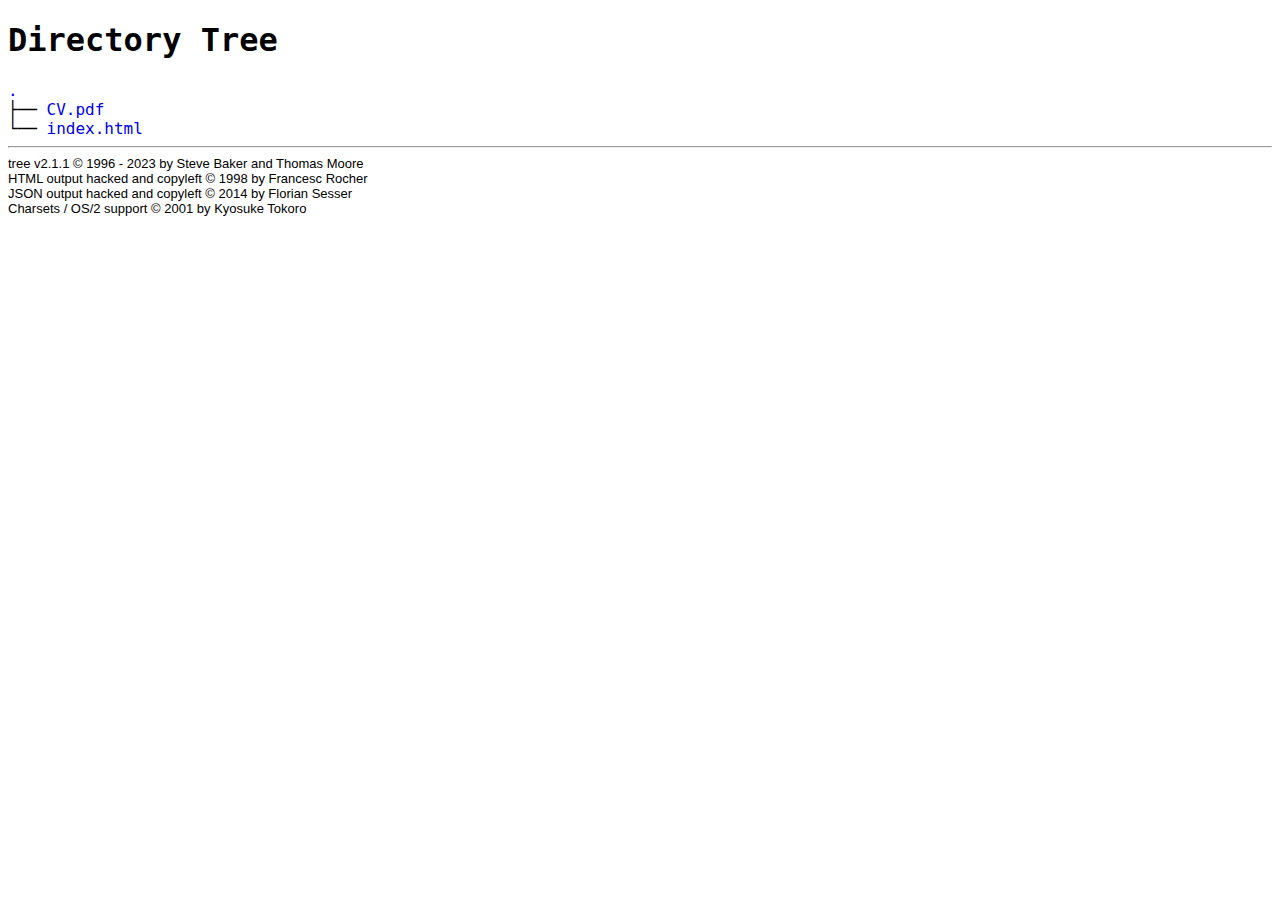
<file: assets/documents/professional/index.html>
<!DOCTYPE html>
<html>
<head>
 <meta http-equiv="Content-Type" content="text/html; charset=utf-8">
 <meta name="Author" content="Made by 'tree'">
 <meta name="GENERATOR" content="tree v2.1.1 © 1996 - 2023 by Steve Baker, Thomas Moore, Francesc Rocher, Florian Sesser, Kyosuke Tokoro">
 <title>Directory Tree</title>
 <style type="text/css">
  BODY { font-family : monospace, sans-serif;  color: black;}
  P { font-family : monospace, sans-serif; color: black; margin:0px; padding: 0px;}
  A:visited { text-decoration : none; margin : 0px; padding : 0px;}
  A:link    { text-decoration : none; margin : 0px; padding : 0px;}
  A:hover   { text-decoration: underline; background-color : yellow; margin : 0px; padding : 0px;}
  A:active  { margin : 0px; padding : 0px;}
  .VERSION { font-size: small; font-family : arial, sans-serif; }
  .NORM  { color: black;  }
  .FIFO  { color: purple; }
  .CHAR  { color: yellow; }
  .DIR   { color: blue;   }
  .BLOCK { color: yellow; }
  .LINK  { color: aqua;   }
  .SOCK  { color: fuchsia;}
  .EXEC  { color: green;  }
 </style>
</head>
<body>
	<h1>Directory Tree</h1><p>
	<a href="./">.</a><br>
	├── <a href="./CV.pdf">CV.pdf</a><br>
	└── <a href="./index.html">index.html</a><br>
	<hr>
	<p class="VERSION">
		 tree v2.1.1 © 1996 - 2023 by Steve Baker and Thomas Moore <br>
		 HTML output hacked and copyleft © 1998 by Francesc Rocher <br>
		 JSON output hacked and copyleft © 2014 by Florian Sesser <br>
		 Charsets / OS/2 support © 2001 by Kyosuke Tokoro
	</p>
</body>
</html>
</file>
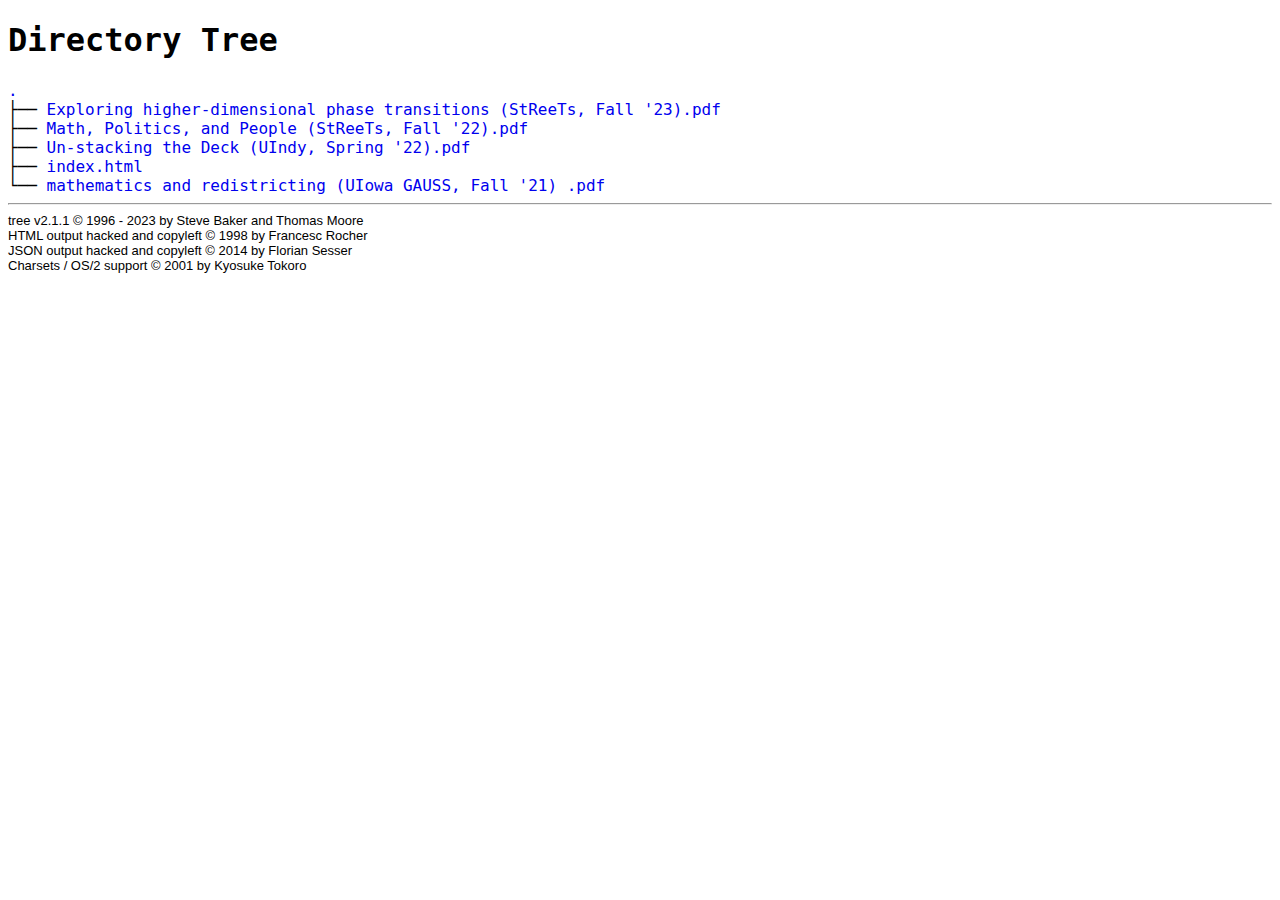
<file: assets/documents/talks/index.html>
<!DOCTYPE html>
<html>
<head>
 <meta http-equiv="Content-Type" content="text/html; charset=utf-8">
 <meta name="Author" content="Made by 'tree'">
 <meta name="GENERATOR" content="tree v2.1.1 © 1996 - 2023 by Steve Baker, Thomas Moore, Francesc Rocher, Florian Sesser, Kyosuke Tokoro">
 <title>Directory Tree</title>
 <style type="text/css">
  BODY { font-family : monospace, sans-serif;  color: black;}
  P { font-family : monospace, sans-serif; color: black; margin:0px; padding: 0px;}
  A:visited { text-decoration : none; margin : 0px; padding : 0px;}
  A:link    { text-decoration : none; margin : 0px; padding : 0px;}
  A:hover   { text-decoration: underline; background-color : yellow; margin : 0px; padding : 0px;}
  A:active  { margin : 0px; padding : 0px;}
  .VERSION { font-size: small; font-family : arial, sans-serif; }
  .NORM  { color: black;  }
  .FIFO  { color: purple; }
  .CHAR  { color: yellow; }
  .DIR   { color: blue;   }
  .BLOCK { color: yellow; }
  .LINK  { color: aqua;   }
  .SOCK  { color: fuchsia;}
  .EXEC  { color: green;  }
 </style>
</head>
<body>
	<h1>Directory Tree</h1><p>
	<a href="./">.</a><br>
	├── <a href="./Exploring%20higher-dimensional%20phase%20transitions%20(StReeTs,%20Fall%20'23).pdf">Exploring higher-dimensional phase transitions (StReeTs, Fall '23).pdf</a><br>
	├── <a href="./Math,%20Politics,%20and%20People%20(StReeTs,%20Fall%20'22).pdf">Math, Politics, and People (StReeTs, Fall '22).pdf</a><br>
	├── <a href="./Un-stacking%20the%20Deck%20(UIndy,%20Spring%20'22).pdf">Un-stacking the Deck (UIndy, Spring '22).pdf</a><br>
	├── <a href="./index.html">index.html</a><br>
	└── <a href="./mathematics%20and%20redistricting%20(UIowa%20GAUSS,%20Fall%20'21)%20.pdf">mathematics and redistricting (UIowa GAUSS, Fall '21) .pdf</a><br>
	<hr>
	<p class="VERSION">
		 tree v2.1.1 © 1996 - 2023 by Steve Baker and Thomas Moore <br>
		 HTML output hacked and copyleft © 1998 by Francesc Rocher <br>
		 JSON output hacked and copyleft © 2014 by Florian Sesser <br>
		 Charsets / OS/2 support © 2001 by Kyosuke Tokoro
	</p>
</body>
</html>
</file>
